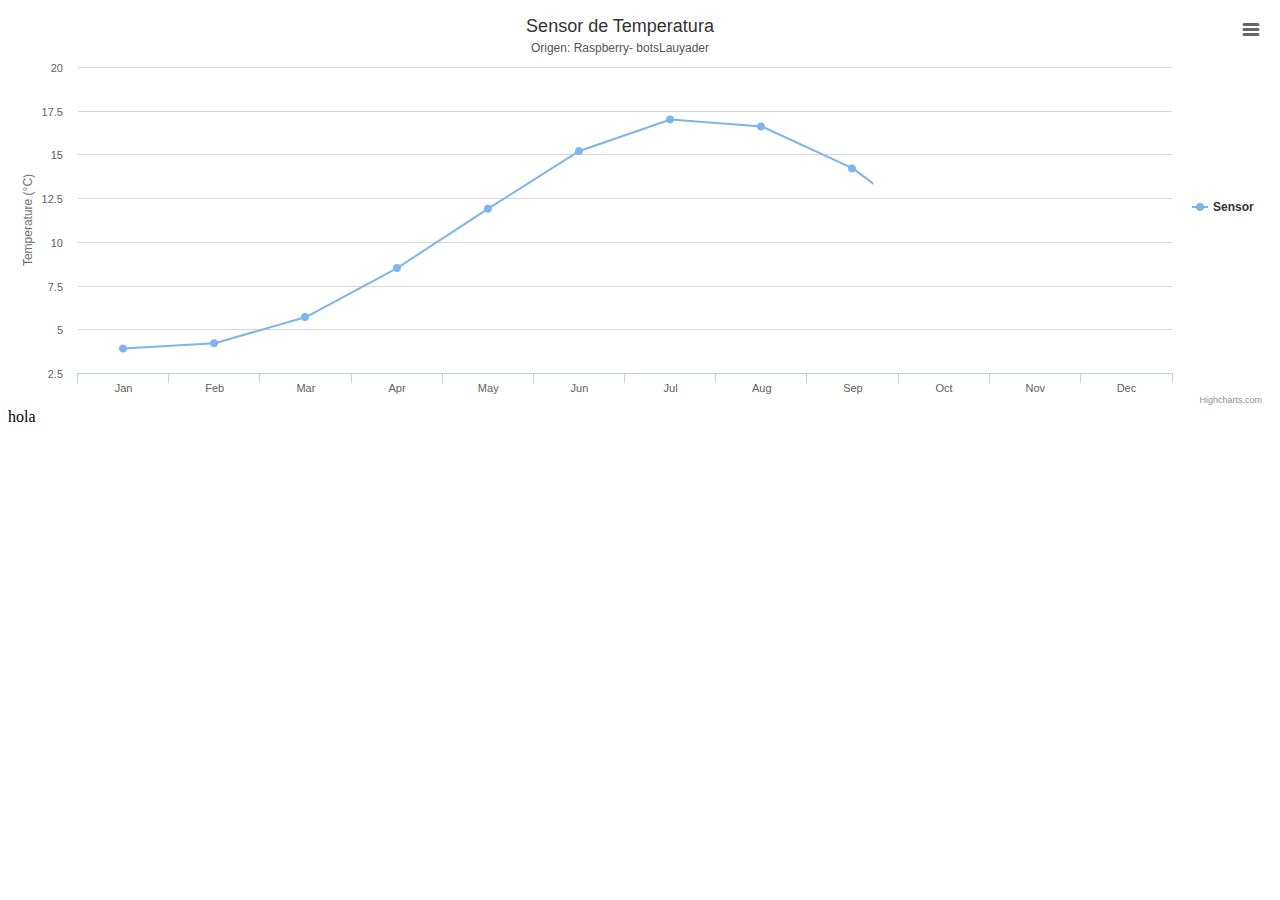
<file: grafica/index.html>
<!DOCTYPE HTML>
<html>
	<head>
		<meta http-equiv="Content-Type" content="text/html; charset=utf-8">
		<title>Gráfica datos Temperatura</title>

		<script type="text/javascript" src="js/jquery.min.js"></script>
		<style type="text/css">
                ${demo.css}
		</style>
		<script type="text/javascript">
                $(function () {
                    $('#container').highcharts({
                        title: {
                            text: 'Sensor de Temperatura',
                            x: -20 //center
                        },
                        subtitle: {
                            text: 'Origen: Raspberry- botsLauyader',
                            x: -20
                        },
                        xAxis: {
                            categories: ['Jan', 'Feb', 'Mar', 'Apr', 'May', 'Jun',
                                'Jul', 'Aug', 'Sep', 'Oct', 'Nov', 'Dec']
                        },
                        yAxis: {
                            title: {
                                text: 'Temperature (°C)'
                            },
                            plotLines: [{
                                value: 0,
                                width: 1,
                                color: '#808080'
                            }]
                        },
                        tooltip: {
                            valueSuffix: '°C'
                        },
                        legend: {
                            layout: 'vertical',
                            align: 'right',
                            verticalAlign: 'middle',
                            borderWidth: 0
                        },
                        series: [


                        {
                            name: 'Sensor',
                            data: [3.9, 4.2, 5.7, 8.5, 11.9, 15.2, 17.0, 16.6, 14.2, 10.3, 6.6, 4.8]
                        },


                        ]
                    });
                });
		</script>
	</head>
	<body>
<script src="js/highcharts.js"></script>
<script src="js/modules/exporting.js"></script>

<div id="container" style="min-width: 310px; height: 400px; margin: 0 auto"></div>
hola

	</body>
</html>
</file>
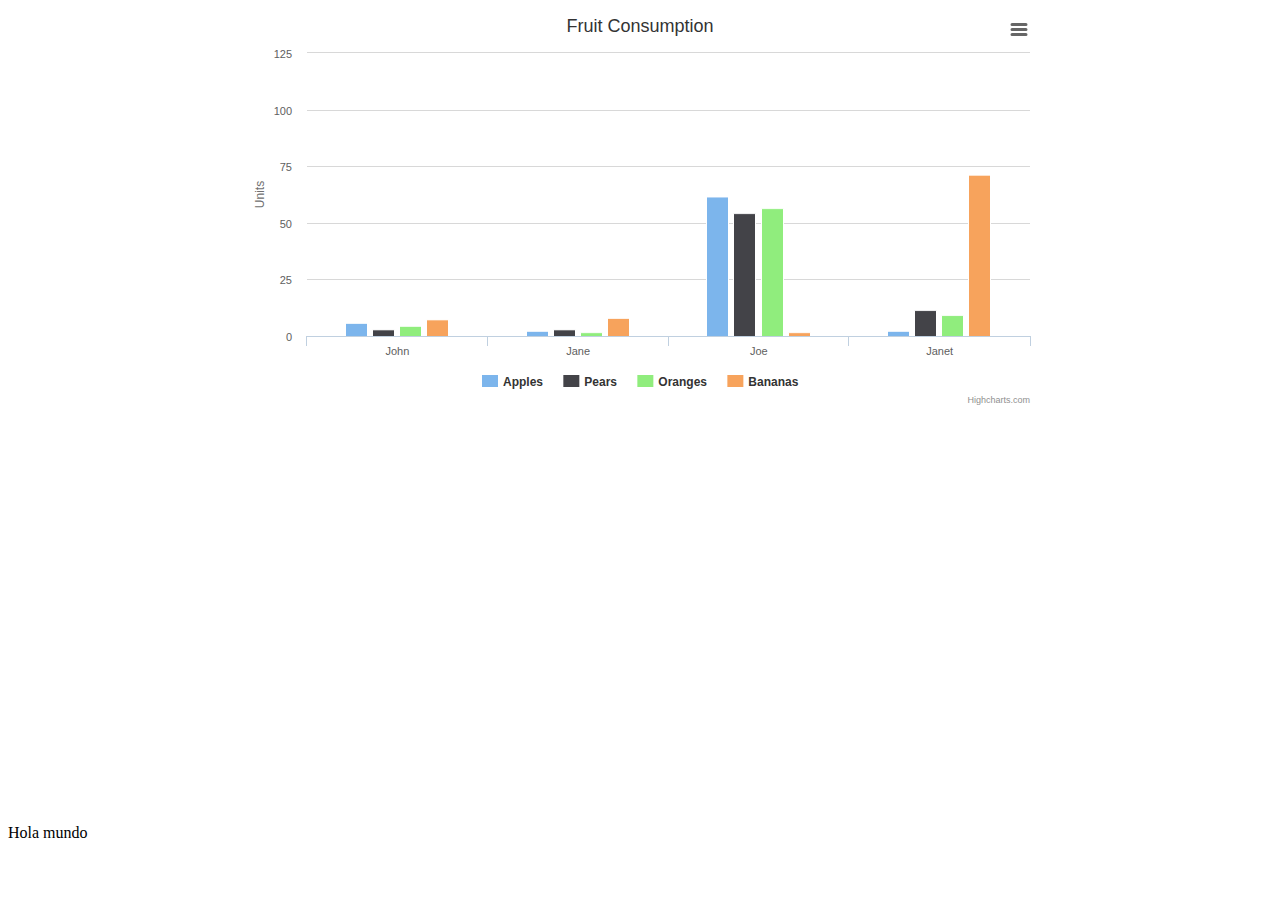
<file: grafica/index2.html>
<!DOCTYPE HTML PUBLIC "-//W3C//DTD HTML 4.01//EN" "http://www.w3.org/TR/html4/strict.dtd">
<html>
	<head>
		<meta http-equiv="Content-Type" content="text/html; charset=utf-8">
		<title>Highcharts Example</title>


		<!-- 1. Add these JavaScript inclusions in the head of your page -->
		<script type="text/javascript" src="http://code.jquery.com/jquery-1.9.1.min.js"></script>
		<script type="text/javascript" src="http://code.highcharts.com/highcharts.js"></script>
		<script type="text/javascript" src="http://code.highcharts.com/modules/data.js"></script>


		<!-- 2. Add the JavaScript to initialize the chart on document ready -->
		<script type="text/javascript">
		$(document).ready(function() {




			/*
			 Load the data from the CSV file. This is the contents of the file:

				Apples,Pears,Oranges,Bananas,Plums
				John,8,4,6,5
				Jane,3,4,2,3
				Joe,86,76,79,77
				Janet,3,16,13,15

			 */
			$.get('data.csv', function(csv) {
			    $('#container').highcharts({
			        chart: {
			        	type: 'column'
			        },
			        data: {
			            csv: csv
			        },
			        title: {
						text: 'Fruit Consumption'
					},
					yAxis: {
						title: {
							text: 'Units'
						}
					}
			    });
			});


		});
		</script>

	</head>
	<body>

		<!-- 3. Add the container -->
		<div id="container" style="width: 800px; height: 400px; margin: 0 auto"></div>


	</body>
</html>




		<div id="container" style="min-width: 310px; height: 400px; margin: 0 auto"></div>
<p>
	Hola mundo
</p>


		<script src="js/highcharts.js"></script>
		<script src="js/modules/data.js"></script>
		<script src="js/modules/exporting.js"></script>


	</body>
</html>
</file>
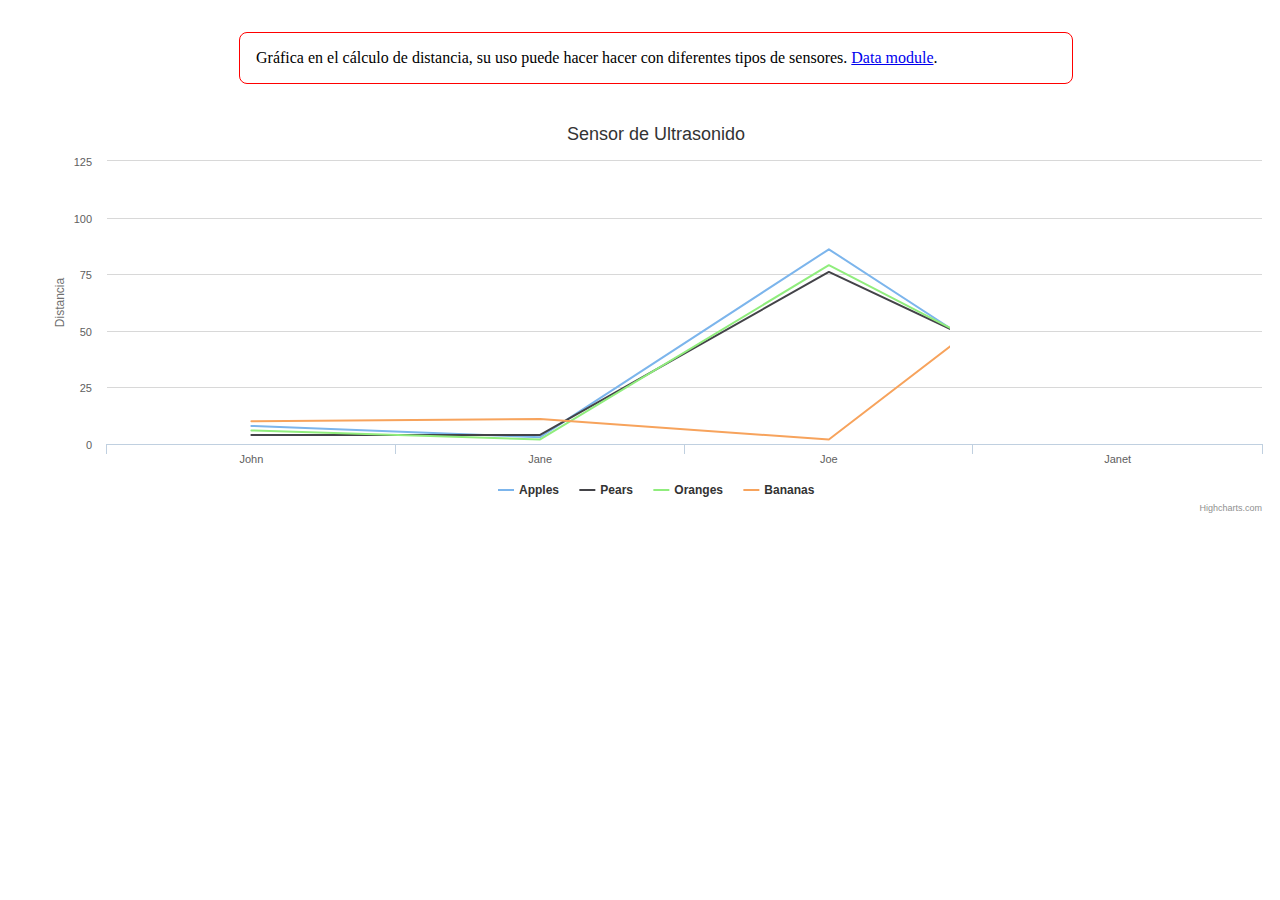
<file: grafica/index3.html>
<!DOCTYPE html>

<html lang="en" xmlns="http://www.w3.org/1999/xhtml">
<head>
    <meta charset="utf-8" />
    <title>Highcharts Data loaded from a csv file using highcharts data module</title>
		<style>
		body{
			margin-top: 30px;
			margin-left:40px;
		}
		</style>
		<script type="text/javascript" src="js/jquery.min.js"></script>
		<script src="js/highcharts.js"></script>
				<script src="js/modules/data.js"></script>



</head>
<body>
	<div style="width: 800px; margin: 2em auto; padding: 1em; border: 1px solid red; border-radius: 0.5em">
 Gráfica en el cálculo de distancia, su uso puede hacer hacer con diferentes tipos de sensores.
	<a href="http://api.highcharts.com/#data">Data module</a>.
	</div>
    <div id="container" style="height: 400px"></div>
        <script type="text/javascript">
			$(function () {
				$.get('data.csv', function(data) {
				 $('#container').highcharts({
							chart: {
								type: "line"
							},
							title: {
								text: "Sensor de Ultrasonido"
							},
							xAxis: {
								categories: []
							},
							yAxis: {
								title: {
									text: "Distancia"
								}
							},
							data: {
								csv: data
								//csv: document.getElementById('csv').innerHTML
							},
							plotOptions: {
								series: {
									marker: {
										enabled: false
									}
								}
							}
					});
				});
			});
    </script>
</body>
</html>
</file>
